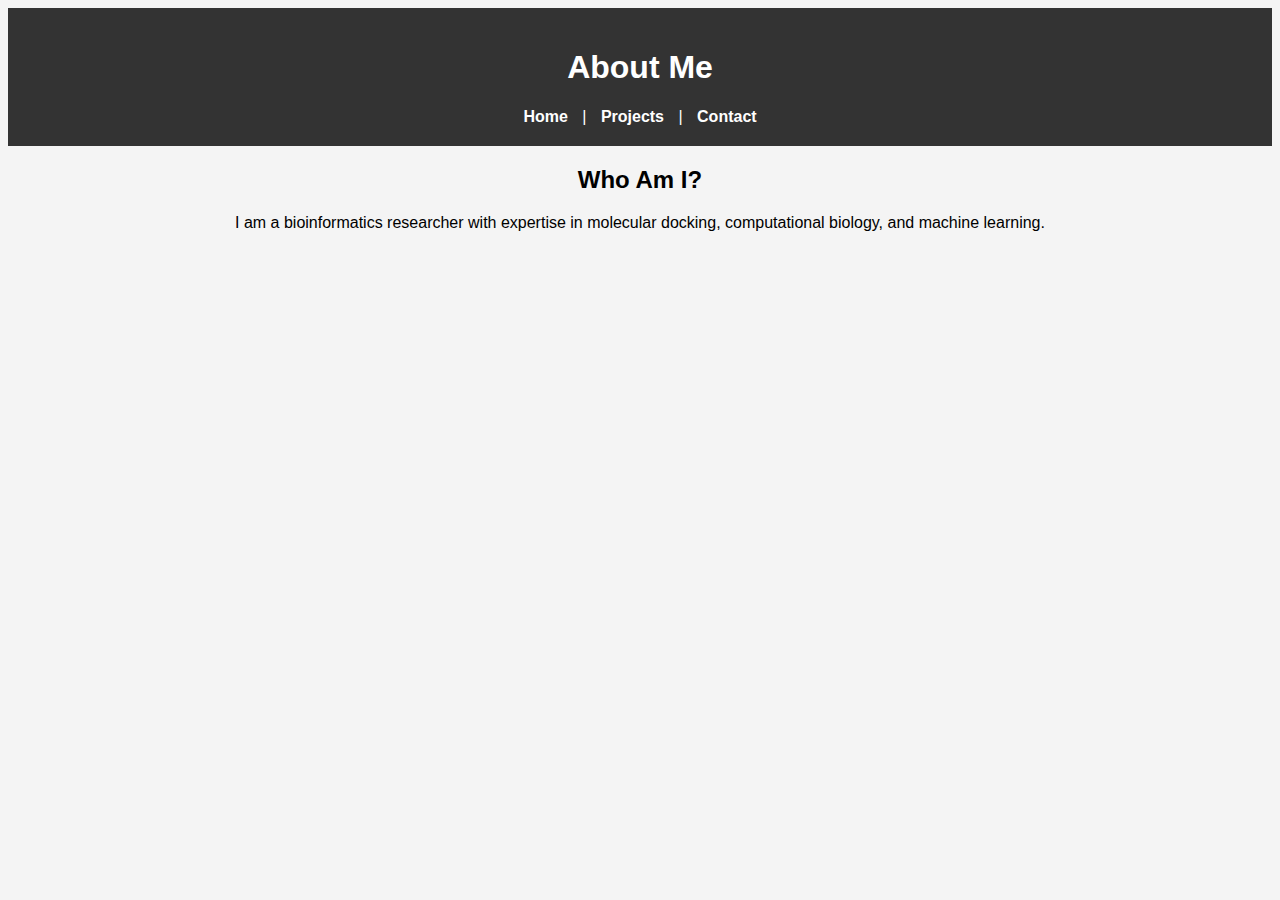
<file: about.html>
<!DOCTYPE html>
<html>
<head>
    <title>About Me</title>
    <link rel="stylesheet" href="style.css">
</head>
<body>
    <header>
        <h1>About Me</h1>
        <nav><a href="index.html">Home</a> | <a href="projects.html">Projects</a> | <a href="contact.html">Contact</a></nav>
    </header>
    <section>
        <h2>Who Am I?</h2>
        <p>I am a bioinformatics researcher with expertise in molecular docking, computational biology, and machine learning.</p>
    </section>
</body>
</html>
</file>
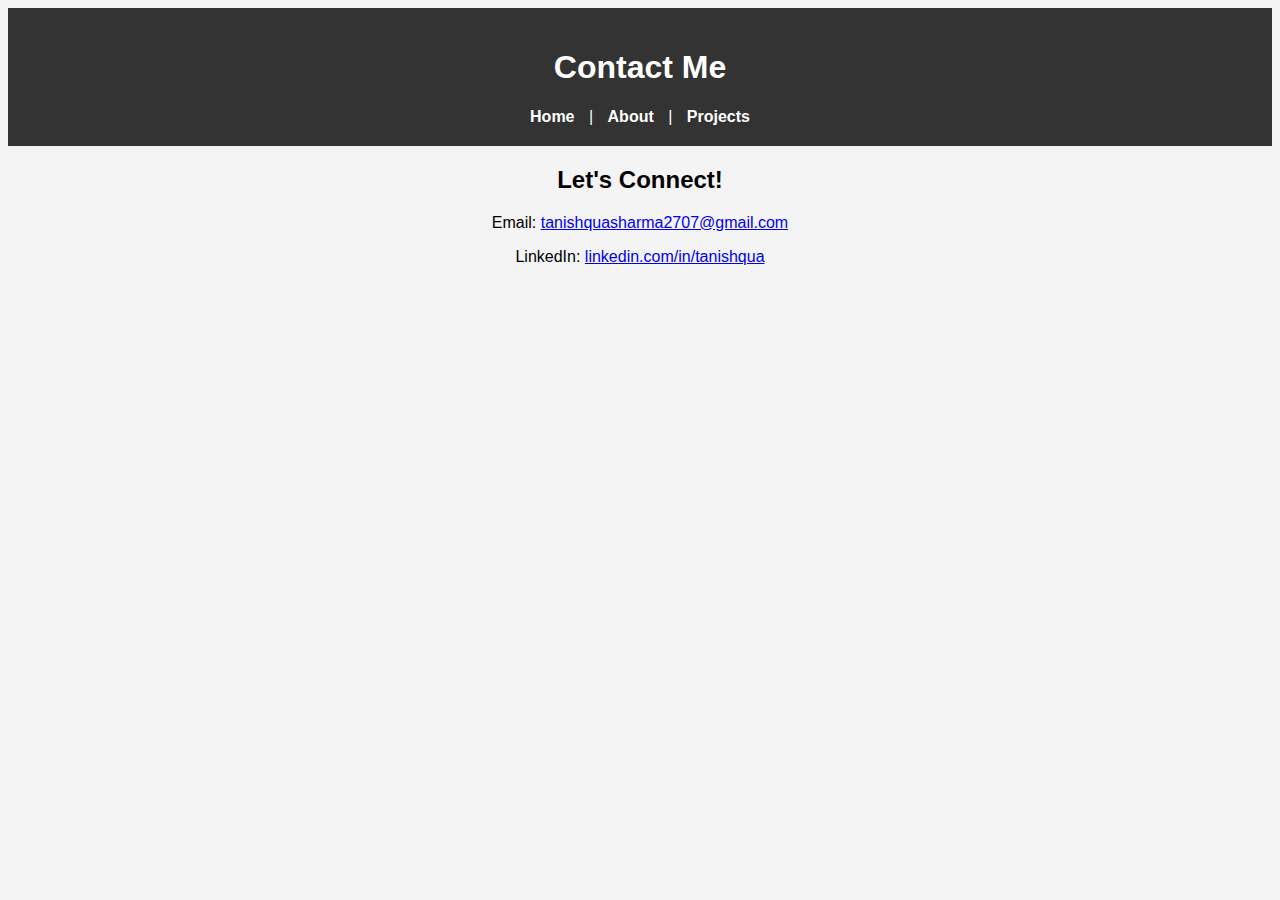
<file: contact.html>
<!DOCTYPE html>
<html>
<head>
    <title>Contact Me</title>
    <link rel="stylesheet" href="style.css">
</head>
<body>
    <header>
        <h1>Contact Me</h1>
        <nav><a href="index.html">Home</a> | <a href="about.html">About</a> | <a href="projects.html">Projects</a></nav>
    </header>
    <section>
        <h2>Let's Connect!</h2>
        <p>Email: <a href="mailto:tanishquasharma2707@gmail.com">tanishquasharma2707@gmail.com</a></p>
        <p>LinkedIn: <a href="https://linkedin.com/in/tanishqua">linkedin.com/in/tanishqua</a></p>
    </section>
</body>
</html>
</file>
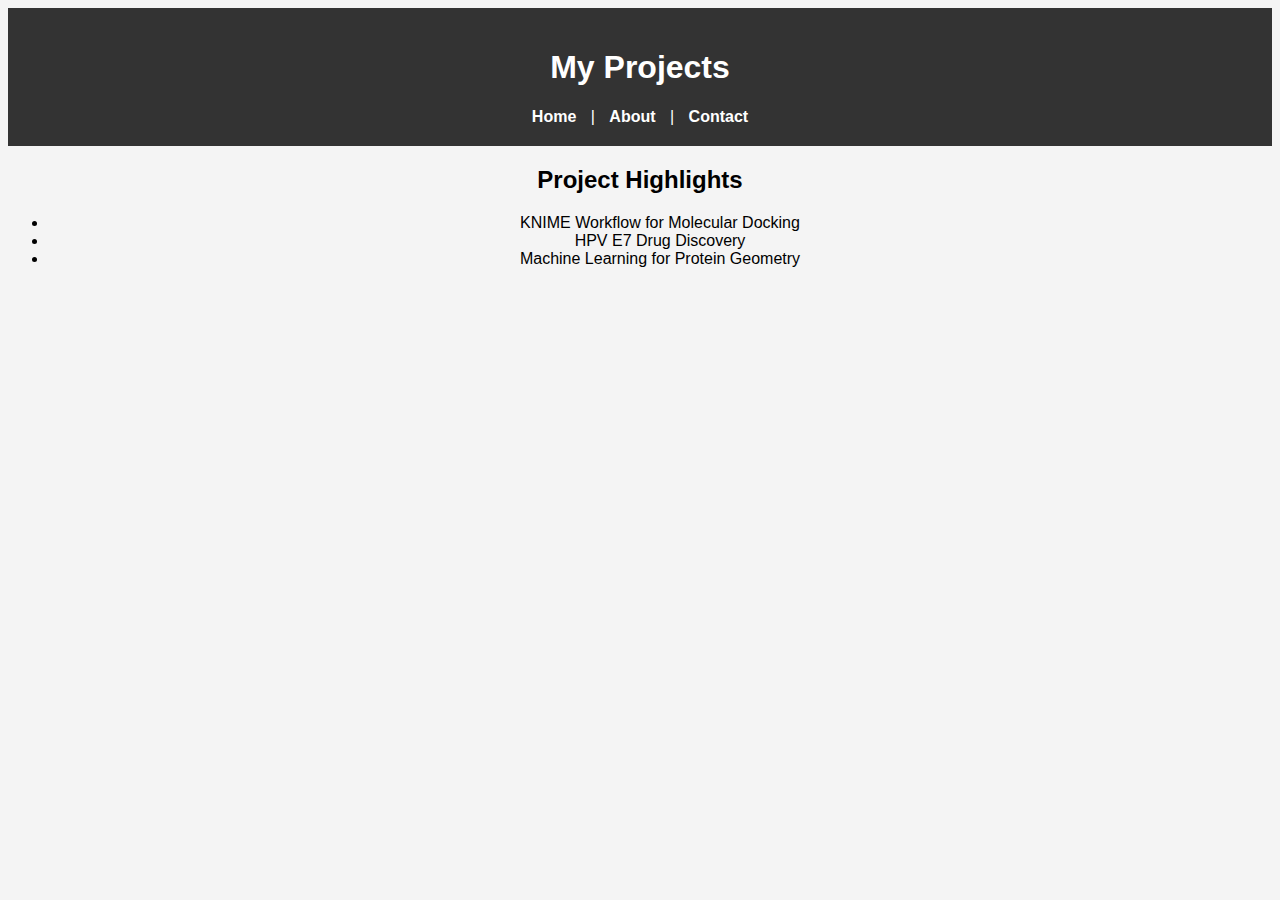
<file: project.html>
<!DOCTYPE html>
<html>
<head>
    <title>Projects</title>
    <link rel="stylesheet" href="style.css">
</head>
<body>
    <header>
        <h1>My Projects</h1>
        <nav><a href="index.html">Home</a> | <a href="about.html">About</a> | <a href="contact.html">Contact</a></nav>
    </header>
    <section>
        <h2>Project Highlights</h2>
        <ul>
            <li>KNIME Workflow for Molecular Docking</li>
            <li>HPV E7 Drug Discovery</li>
            <li>Machine Learning for Protein Geometry</li>
        </ul>
    </section>
</body>
</html>
</file>
<file: style.css>
body {
    font-family: Arial, sans-serif;
    text-align: center;
    background-color: #f4f4f4;
}
header {
    background: #333;
    color: white;
    padding: 20px;
}
nav a {
    color: white;
    margin: 10px;
    text-decoration: none;
    font-weight: bold;
}
#intro {
    padding: 20px;
    background: white;
    margin: 20px auto;
    width: 80%;
    border-radius: 8px;
    box-shadow: 0px 0px 10px rgba(0,0,0,0.1);
}
.profile-pic {
    width: 150px;
    border-radius: 50%;
}
.btn {
    display: inline-block;
    background: #007BFF;
    color: white;
    padding: 10px 20px;
    text-decoration: none;
    border-radius: 5px;
}
</file>
